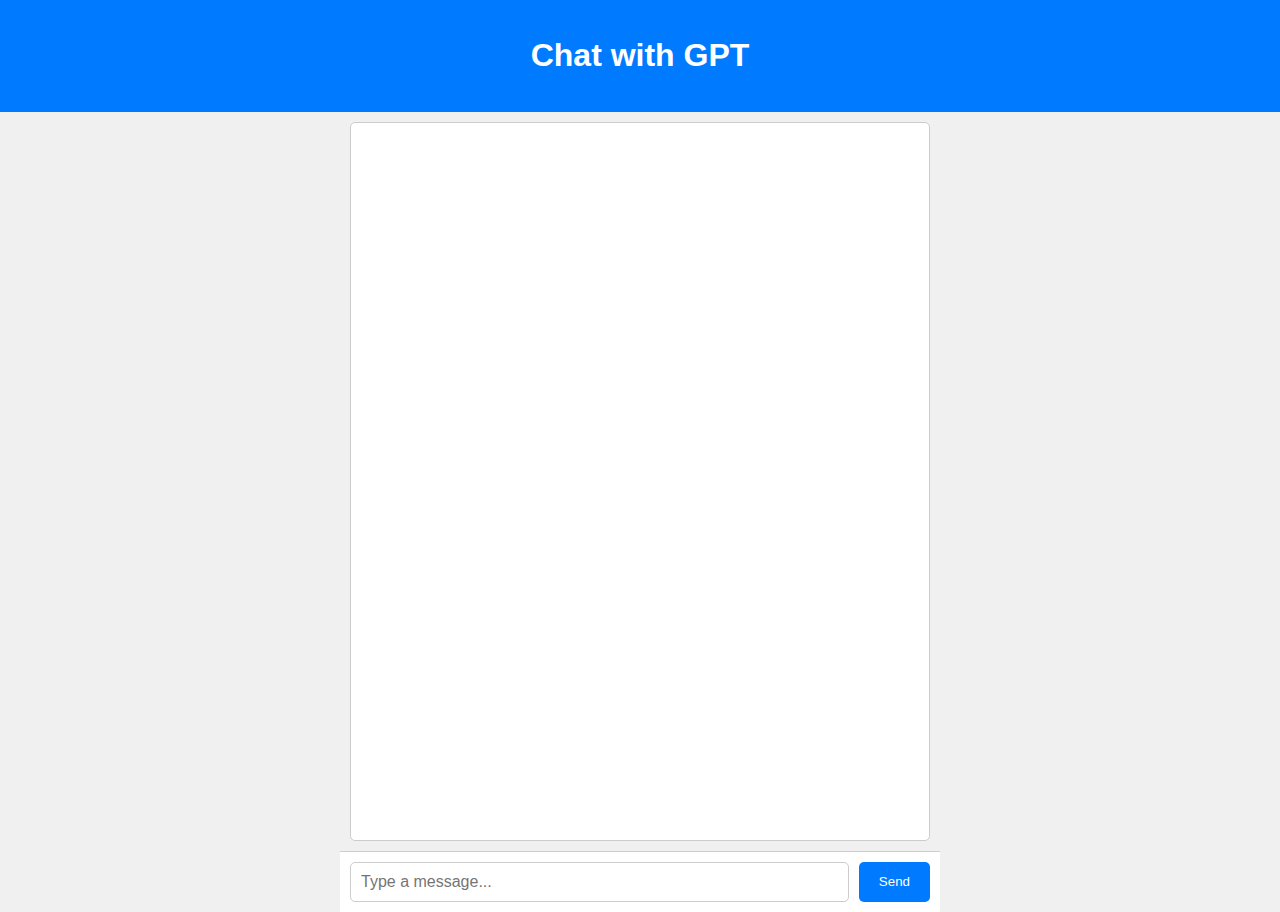
<file: index.html>
<!DOCTYPE html>
<html lang="en">
<head>
    <meta charset="UTF-8">
    <meta name="viewport" content="width=device-width, initial-scale=1.0">
    <title>Social Media Chat App</title>
    <link rel="stylesheet" href="styles.css">
</head>
<body>
    <header>
        <h1>Chat with GPT</h1>
    </header>
    <main>
        <div class="chat-container">
            <div id="chatbox" class="chatbox"></div>
            <div class="input-container">
                <input type="text" id="userInput" placeholder="Type a message...">
                <button onclick="sendMessage()">Send</button>
            </div>
        </div>
    </main>
    <script src="script.js"></script>
</body>
</html>
</file>
<file: styles.css>
body {
    font-family: Arial, sans-serif;
    background-color: #f0f0f0;
    margin: 0;
    padding: 0;
}

header {
    background-color: #007bff;
    color: white;
    text-align: center;
    padding: 1em 0;
}

.chat-container {
    display: flex;
    flex-direction: column;
    height: calc(100vh - 100px);
    justify-content: space-between;
    max-width: 600px;
    margin: 0 auto;
}

.chatbox {
    background-color: white;
    padding: 10px;
    flex-grow: 1;
    overflow-y: auto;
    border: 1px solid #ccc;
    border-radius: 5px;
    margin-bottom: 10px;
}

.user-message, .bot-message {
    max-width: 75%;
    padding: 10px;
    margin: 10px 0;
    border-radius: 10px;
    word-wrap: break-word;
}

.user-message {
    background-color: #dcf8c6;
    align-self: flex-end;
}

.bot-message {
    background-color: #f1f1f1;
    align-self: flex-start;
}

.input-container {
    display: flex;
    border-top: 1px solid #ccc;
    padding: 10px;
    background-color: #fff;
}

input[type="text"] {
    width: 100%;
    padding: 10px;
    border: 1px solid #ccc;
    border-radius: 5px;
    margin-right: 10px;
    font-size: 16px;
}

button {
    padding: 10px 20px;
    background-color: #007bff;
    color: white;
    border: none;
    border-radius: 5px;
    cursor: pointer;
    transition: background-color 0.3s;
}

button:hover {
    background-color: #0056b3;
}

.chatbox {
    display: flex;
    flex-direction: column;
    overflow-y: auto;
    height: 400px;
    margin: 10px;
}
</file>
